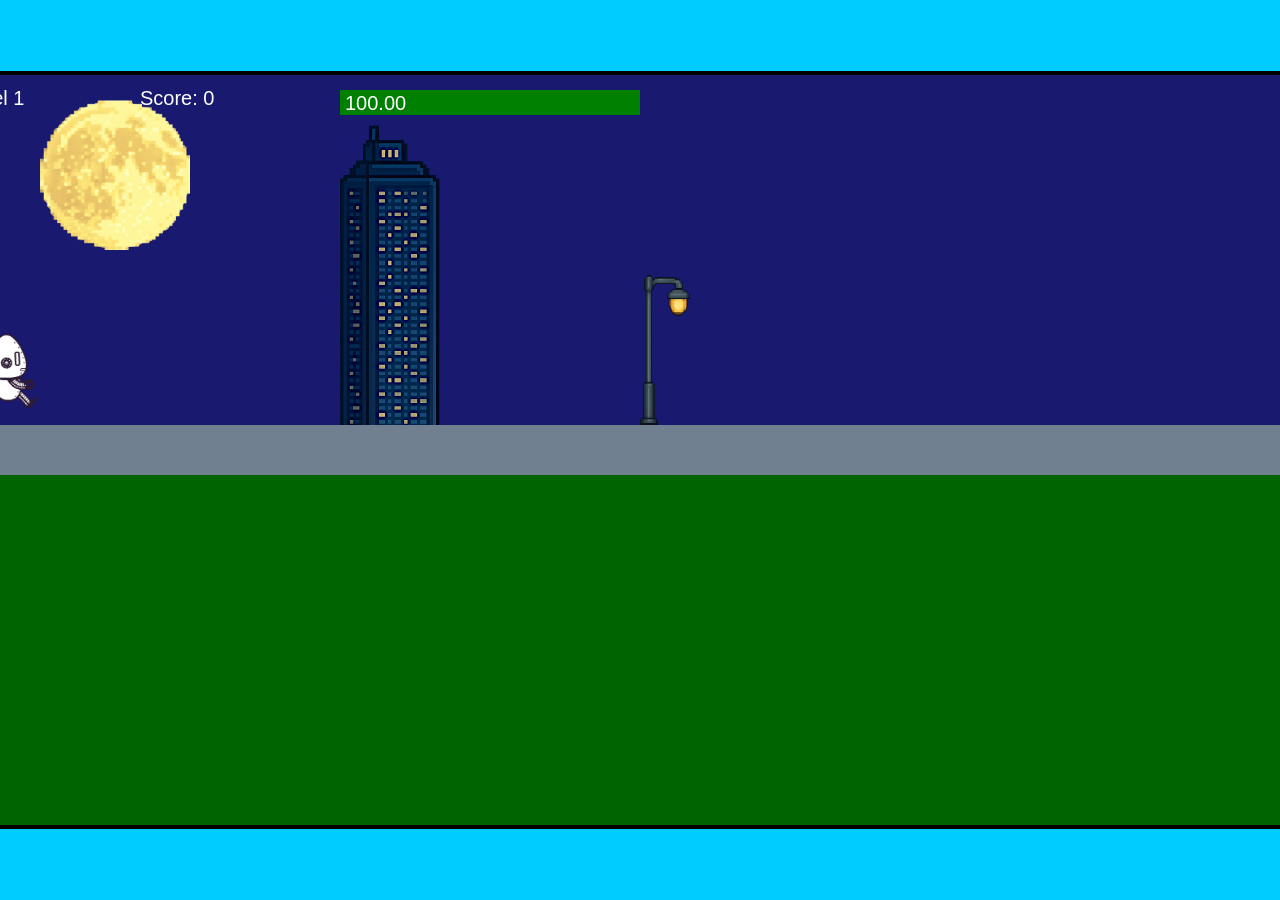
<file: fsd-projects/runtime/index.html>
<!DOCTYPE html>
<html lang="en">
  <head>
    <meta charset="UTF-8" />
    <meta name="viewport" content="width=device-width, initial-scale=1.0" />
    <title>Runtime Neo</title>
    <link rel="stylesheet" href="runtime.css" />
    <script src="https://code.jquery.com/jquery-3.1.0.js"></script>
    <script src="setup.js"></script>
    <script src="levels.js"></script>
    <script src="scenery.js"></script>
    <script src="student.js"></script>
    <script src="main.js"></script>
  </head>
  <body id="body">
    <canvas id="gameCanvas" width="1400" height="750"></canvas>
    <img id="player" src="images/halle.png" />
    <img id="projectile" src="images/projectile.png" />
    <img id="basicPlatform" src="images/interactable/basicPlatform.png" />
    <img id="spikes" src="images/interactable/spikes.png" />
    <img id="bug" src="images/interactable/bug.png" />
    <img id="healthUp" src="images/interactable/healthUp.png" />
    <img id="flag" src="images/interactable/flag.png" />
    <img id="moon" src="images/backgrounds/moon.png" />
    <img id="building" src="images/backgrounds/building.png" />
    <img id="lamp" src="images/backgrounds/lamp.png" />
  </body>
</html>
</file>
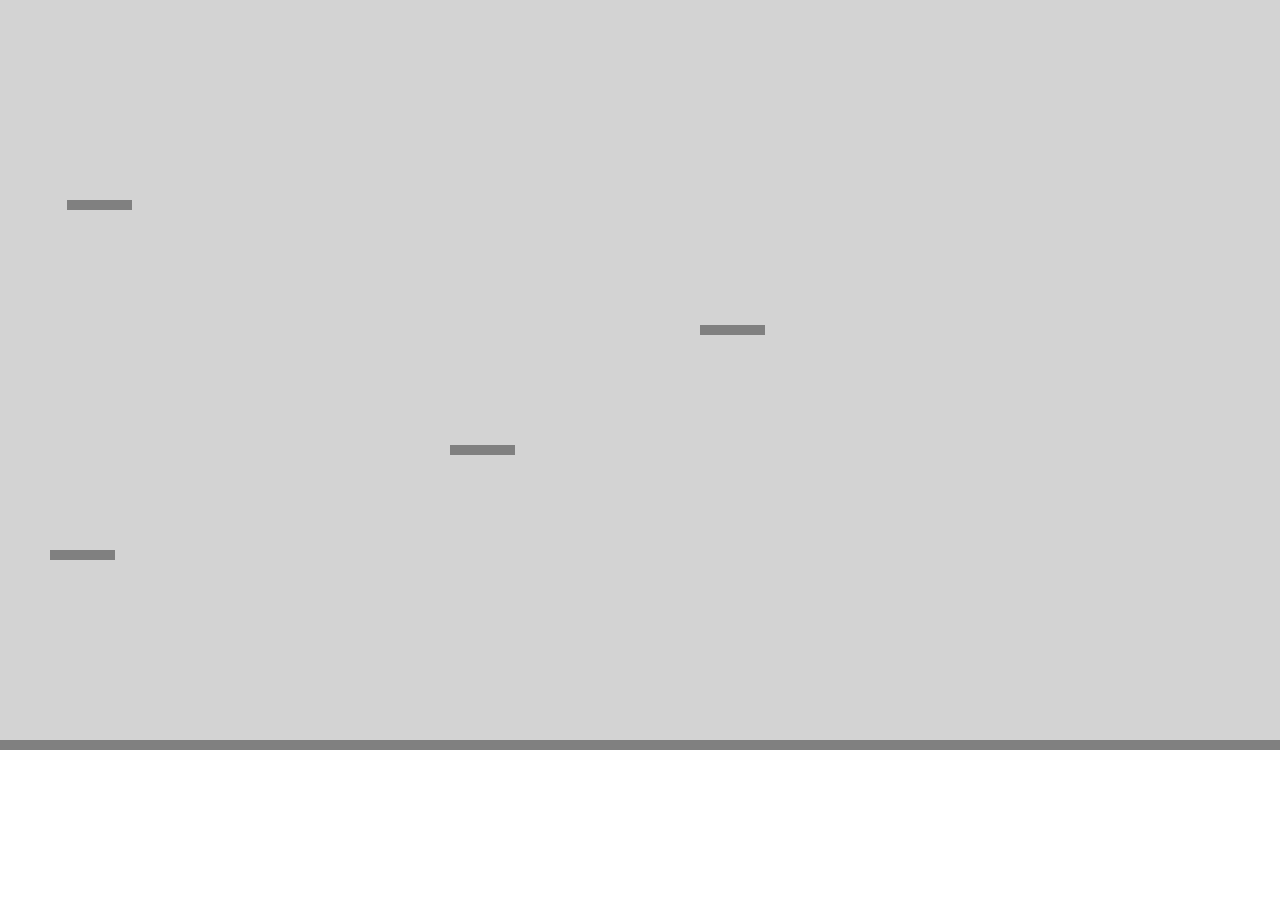
<file: platformerJS.html>
<!DOCTYPE html>
<html>

<head>
    <meta charset="UTF-8">
    <title>platformer
    </title>
    <style>
        body {
            margin: 0px;
        }

        canvas {
            background-color: lightgray;
        }

        img {
            display: none;
        }
    </style>
</head>

<body id="body">
    <canvas id='canvas' width='1400' height="750"></canvas>
    <img id="cannon" src="cannon.png">
    <img id="player" src="halleTrue.png">
    <img id="projectile" src="projectile.png">

    <script>
        var canvas = document.getElementById("canvas")
        var ctx = canvas.getContext('2d')

        var halleImage
        var cannon
        var platformImage
        var animationDetails = {}

        //setup variables
        const walkAcceleration = 2.5 //how much is added to the speed each frame
        const gravity = 1 //how much is subratced from speedY each frame
        const friction = 1.5   //how much the player is slowed each frame
        const frictionBoundry = .5 //an odd variable, look at the friction calculation to figure it out. Basicly it's the point at which the player stops slowing down and just stops moving. Without this speed approaches zero and never reaches it. 
        const maxSpeed = 15 //maximum horizontal speed, not vertical
        const playerJumpStrength = 20 //this is subtracted from the speedY each jump
        const frameRate = 60
        const playerScale = .8 //makes the player just a bit smaller, 20% smaller in fact. Doesn't affect the hitbox, just the image

        //player Variables
        var playerX = 50 //initial x and y of player
        var playerY = 100
        var playerSpeedX = 0
        var playerSpeedY = 0
        var playerHeight
        var playerWidth
        var hitDx
        var hitDy
        var HitBoxWidth = 50 * playerScale
        var hitBoxHeight = 105 * playerScale
        var playerOnGround = false
        var playerFacingRight = true
        var playerDeadAndDeathAnimationDone = false
        var firstTimeSetup = true
        var anyKeyPress = false
        var upPress = false
        var leftPress = false
        var downPress = false
        var rightPress = false
        var spacePress = false


        //player Animation variables
        var animationTypes = {
            duck: "duck",
            flyingJump: "flying-jump",
            frontDeath: "front-death",
            frontIdle: 'front-idle',
            jump: 'jump',
            lazer: 'lazer',
            run: 'run',
            stop: 'stop',
            walk: 'walk',
        }
        var currentAnimationType = animationTypes.run
        var frameIndex = 0
        var jumpTimer = 0
        var debugVar = false

        //platform variables
        var platformX = []
        var platformY = []
        var platformWidth = []
        var platformHeight = []

        //cannon variables
        var cannonX = []
        var cannonY = []
        var cannonRotation = []
        var cannonProjectileCountdown = []
        var cannonTimeBetweenShots = []
        var cannonLocation = []
        var cannonWidth = 118
        var cannonHeight = 80

        //projectile variables
        var projectileX = []
        var projectileY = []
        var projectileSpeedX = []
        var projectileSpeedY = []
        const projectileWidth = 24
        const projectileHeight = projectileWidth

        //collectable variables
        var collectableX = []
        var collectableY = []
        const collectableWidth = 40
        const collectableHeight = 40
        var collectableHover = 0
        var collectableBounce = 1
        var collectableGravity = .1
        var collectableImages = []

        //animation variables
        var spriteHeight = 0
        var spriteWidth = 0
        var maxWidth = 0
        var maxHeight = 0
        var spriteX = 0
        var spriteY = 0
        var offsetX = 0
        var offsetY = 0
        var groundY = 0



        window.addEventListener("load", loadJson);

        function loadJson() {
            getJSON("hallie.json", JsonFunction);//runs this before the setup because of timing things, it's annoying.
        }

        function setupGame() {

            if (firstTimeSetup) {
                halleImage = document.getElementById("player")
                projectileImage = document.getElementById("projectile")
                cannonImage = document.getElementById("cannon")
                platformImage = document.getElementById("platform1")
                document.addEventListener("keydown", keyDownPress, false)
                document.addEventListener("keyup", keyuppress, false)
                firstTimeSetup = false
                //start game
                setInterval(main, 1000 / frameRate)
            }
            //create walls
            //don't  change these. or do, I'm a comment not a cop
            createPlatform(-50, -50, canvas.widtaa + 100, 50) //top 
            createPlatform(-50, canvas.height - 10, canvas.width + 100, 200) //right
            createPlatform(-50, -50, 50, canvas.height + 500) //bottom
            createPlatform(canvas.width, -50, 50, canvas.height + 100)

            ////////////////////////////////////////////////////////////////////////////////////////////////////////////////////////
            //////////////////////////ONLY CHANGE BELOW THIS POINT//////////////////////////////////////////////////////////////////
            ////////////////////////////////////////////////////////////////////////////////////////////////////////////////////////

            //create platforms
            //createPlatform(x,y,width,height)
            createPlatform(50, 550, 65, 10)
            createPlatform(700, 325, 65, 10)
            createPlatform(450, 445, 65, 10)
            createPlatform(67, 200, 65, 10)

            //create cannons
            //you pick the wall you want the cannon on, then the position, then the time between shots in milliseconds
            // your wall choices are: 'top' 'left' 'right' or 'bottom'
            //createCannon("top",200,4)
            createCannon("right", 450, 2000)

            //create collectables
            //createCollectable("www.pictureOfFish.jpg",59,299)
            createCollectable("https://upload.wikimedia.org/wikipedia/commons/b/bd/Test.svg", 630, 100)

            
            ////////////////////////////////////////////////////////////////////////////////////////////////////////////////////////
            //////////////////////////ONLY CHANGE ABOVE THIS POINT//////////////////////////////////////////////////////////////////
            ////////////////////////////////////////////////////////////////////////////////////////////////////////////////////////


        }

        function main() {
            ctx.clearRect(0, 0, 1400, 750) //erase the screen so you can draw everything in it's most current position. Get rid of this line to see why we need it


            if (playerDeadAndDeathAnimationDone) {
                deathOfPlayer()
                return
            }

            drawPlatforms()
            drawProjectiles()
            drawCannons()
            drawCollectables()
            playerFrictionAndGravity()

            playerX = playerX + playerSpeedX
            playerY = playerY + playerSpeedY

            collision()//checks if the player will collide with something in this frame
            keyboardControlActions() //keyboard controls. 
            projectileCollision() //checks if the player is getting hit by a projectile in the next frame
            collectablesCollide() //checks if player has touched a collectable


            animate() //this changes halle's picture to the next frame so it looks animated. 
            // debug()//debugging values. Comment this out when not debugging. 
            drawRobot() //this actually displays the image of the robot. 

            // quick note on the order of functions
            // You must have all functions in this general order
            // First you change the player x and y
            // then you do collisions
            // then you do keyboard controls
            // lastly you draw everything
            // keyboard controls before collisions means you can't move. changing player x and y before collisions make things jittery.
            //order is super important. If things seem weird, try changing the order. 
        }

        function changeAnimationType() {
            if (currentAnimationType === animationTypes.frontDeath) {
                if (frameIndex > animationDetails[currentAnimationType].coordinates.length) {
                    playerDeadAndDeathAnimationDone = true
                }
                return
            }
            if (jumpTimer > 0 && !playerOnGround) {
                currentAnimationType = animationTypes.jump
                jumpTimer--
            } else {
                jumpTimer = 0
                if (Math.abs(playerSpeedX) > 0) {//if you're moving then change animation to walking or running
                    if (leftPress || rightPress) {
                        currentAnimationType = animationTypes.run
                    } else {
                        currentAnimationType = animationTypes.walk
                    }
                } else if (playerOnGround) {
                    if (currentAnimationType !== animationTypes.frontIdle) {
                        currentAnimationType = animationTypes.frontIdle
                        // }
                    }
                }
            }

        }

        function debug() {
            debugVar = true

            ctx.fillText("xs" + playerSpeedX + " x: " + playerX, 500, 200)
            ctx.fillText("ys" + playerSpeedY + " y: " + playerY, 500, 250)

            ctx.fillStyle = 'black'
            ctx.fillText("on ground " + playerOnGround, 150 + playerX, playerY - 20)
            ctx.fillText("hitx" + hitDx, 150 + playerX, playerY)
            ctx.fillText("hity" + hitDy, 150 + playerX, playerY + 20)
            ctx.fillText("offsetx" + offsetX, 150 + playerX, playerY + 40)
            ctx.fillText("offsetY" + offsetY, 150 + playerX, playerY + 60)
            // ctx.fillText("hitx" + hitDx, 150 + playerX, playerY + 80)
            // ctx.fillText("hitx" + hitDx, 150 + playerX, playerY + 100)

            ctx.fillStyle = 'grey'
            ctx.fillRect(playerX, playerY, playerWidth, playerHeight)

            //debug showing collision
            ctx.fillStyle = "yellow"
            ctx.fillRect(500, 100, 50, 50)

            ctx.fillStyle = "green"
            ctx.fillRect(playerX, playerY, HitBoxWidth, hitBoxHeight)

            if (collision() !== undefined) {
                ctx.fillStyle = "yellow"
                ctx.fillRect(playerX, playerY - 50, 10, 10)

            }
        }

        function animate() {

            var previousFrameRate = frameIndex
            frameIndex = frameIndex + (18 / frameRate) //+ .5 * Math.abs(playerSpeedX / maxSpeed) //only advance the animation every other frame
            if (Math.floor(previousFrameRate) === Math.floor(frameIndex)) {
                return
            }
            changeAnimationType()
            if (frameIndex > animationDetails[currentAnimationType].coordinates.length) {
                frameIndex = 0
            }
            spriteX = animationDetails[currentAnimationType].coordinates[Math.floor(frameIndex)].sx
            spriteY = animationDetails[currentAnimationType].coordinates[Math.floor(frameIndex)].sy
            spriteWidth = animationDetails[currentAnimationType].coordinates[Math.floor(frameIndex)].width
            spriteHeight = animationDetails[currentAnimationType].coordinates[Math.floor(frameIndex)].height
            maxWidth = animationDetails[currentAnimationType].maxWidth * playerScale //you have to multiply all these by scale so that when you change the size of the player all the animations scale too
            maxHeight = animationDetails[currentAnimationType].maxHeight * playerScale
            offsetX = animationDetails[currentAnimationType].coordinates[Math.floor(frameIndex)].xoffset * playerScale
            offsetY = animationDetails[currentAnimationType].coordinates[Math.floor(frameIndex)].yoffset * playerScale
            playerWidth = animationDetails[currentAnimationType].coordinates[Math.floor(frameIndex)].width * playerScale
            playerHeight = animationDetails[currentAnimationType].coordinates[Math.floor(frameIndex)].height * playerScale
            hitDx = animationDetails[currentAnimationType].coordinates[Math.floor(frameIndex)].hitDx * playerScale
            hitDy = animationDetails[currentAnimationType].coordinates[Math.floor(frameIndex)].hitDy * playerScale

        }

        function drawRobot() {
            //ctx.drawImage(imageVaribale, sourceY, SourceX, sourceWidth, sourceHeight, canvasX, canvasY, finalWidth, finalHeight)
            //https://developer.mozilla.org/en-US/docs/Web/API/CanvasRenderingContext2D/drawImage
            //you only need the extra four source arguments if you want to only display a portion of the picture, if you want to show the whole picture you can just do drawImage(imageVar, canvasx, canvasy, width,height)
            //next section draws hallie. There is an if so that the image is reversed based on the direction of travel

            //there is also a hitdx and hitdy, those are offsets for the animation, enable debugger to see the true hitbox in green
            //you can enable the debug view by uncommenting the debug() function call in the main function. 
            if (playerDeadAndDeathAnimationDone) {
                return //return stops the function, we don't want to draw the robot after we die
            }

            if (playerFacingRight) {
                ctx.drawImage(halleImage, spriteX, spriteY, spriteWidth, spriteHeight, playerX - hitDx, playerY - hitDy, playerWidth, playerHeight)
            } else {//for running to the left you mirror the image. you also have to draw the 
                ctx.save();
                ctx.scale(-1, 1); //mirror the entire canvas
                ctx.drawImage(halleImage, spriteX, spriteY, spriteWidth, spriteHeight, -playerX - playerWidth + hitDx, playerY - hitDy, playerWidth, playerHeight)
                ctx.restore();//put the canvas back to normal
            }
        }

        function collision() {
            playerOnGround = false //you reset this every frame, if the player is actually on the ground the resolveCollision function will set it to true
            var result = undefined
            for (var i = 0; i < platformX.length; i++) { //check every platform
                if (playerX + HitBoxWidth > platformX[i]) { //if the right side of the player is inside of the left side of the platform
                    if (playerX < platformX[i] + platformWidth[i]) { //and the left side of the player is inside of the right side of the platform
                        if (playerY < platformY[i] + platformHeight[i]) { //top of player is above bottom of platform
                            if (playerY + hitBoxHeight > platformY[i]) {//bottom of player is below top of platform
                                //now that we know we have collided we figure out the direction of collision
                                result = resloveCollision(platformX[i], platformY[i], platformWidth[i], platformHeight[i])
                            }
                        }
                    }
                }
            }
            return result

        }

        function resloveCollision(objx, objy, objw, objh) {
            //this is the return value
            let collisionDirection = ""
            //found here https://stackoverflow.com/questions/38648693/resolve-collision-of-two-2d-elements
            //first we find the distance between the center of the object and the player
            let dx = (playerX + (HitBoxWidth / 2)) - (objx + (objw / 2))
            let dy = (playerY + (hitBoxHeight / 2)) - (objy + (objh / 2))

            //get half widths of each item
            //i'm honestly not 100% certian why this step is in there, but it works.
            let halfWidth = (HitBoxWidth / 2) + (objw / 2)
            let halfHeight = (hitBoxHeight / 2) + (objh / 2)

            // if the x and y vector are less than the half width or half height,
            // they we must be inside the object, causing a collision
            //         if (Math.abs(dx) <= halfWidth) {
            // if (Math.abs(dy) <= halfHeight) {
            //what side are we colliding on?
            let originx = halfWidth - Math.abs(dx)
            let originy = halfHeight - Math.abs(dy)

            if (debugVar) {
                //debug
                ctx.strokeStyle = 'blue'
                ctx.beginPath()
                ctx.moveTo(objx + dx, objy)
                ctx.lineTo(objx, objy)
                ctx.lineTo(objx, objy + dy)
                ctx.stroke()
                ctx.fillStyle = "rbga(252,186,3,.3)"
                ctx.fillRect(playerX, playerY, HitBoxWidth, hitBoxHeight)
            }

            if (originx >= originy) {
                if (dy > 0) {                    //bottom collision
                    collisionDirection = 'bottom'
                    playerY = playerY + originy + 1
                    playerSpeedY = 0
                } else {                         //top collision
                    collisionDirection = 'top'
                    playerY = playerY - originy
                    playerSpeedY = 0
                    playerOnGround = true
                }
            } else {
                if (dx > 0) {                    //left collision
                    collisionDirection = 'left'
                    playerX = playerX + originx
                    playerSpeedX = 0
                } else {                        //right collision
                    collisionDirection = 'right'
                    playerX = playerX - originx
                    playerSpeedX = 0
                }
            }

            return collisionDirection

        }

        function projectileCollision() {
            if (currentAnimationType === animationTypes.frontDeath) { //checking if the player is dead
                //once you die we don't need you to die again, so we stop checking
                return
            }

            //this deletes any projectiles that go off the screen
            for (var i = 0; i < projectileX.length; i++) {
                if (projectileX[i] > canvas.width + 100) {
                    projectileX.splice(i, 1)//splice deletes an item from an array
                    projectileY.splice(i, 1)
                    projectileSpeedX.splice(i, 1)
                    projectileSpeedY.splice(i, 1)
                }
                if (projectileX[i] < -100) {
                    projectileX.splice(i, 1)
                    projectileY.splice(i, 1)
                    projectileSpeedX.splice(i, 1)
                    projectileSpeedY.splice(i, 1)
                }
                if (projectileY[i] > canvas.height + 100) {
                    projectileX.splice(i, 1)
                    projectileY.splice(i, 1)
                    projectileSpeedX.splice(i, 1)
                    projectileSpeedY.splice(i, 1)
                }
                if (projectileY[i] < -100) {
                    projectileX.splice(i, 1)
                    projectileY.splice(i, 1)
                    projectileSpeedX.splice(i, 1)
                    projectileSpeedY.splice(i, 1)
                }

                //collision with the player
                //I used the collision function because it's eaiser to reuse things
                if (projectileX[i] < playerX + HitBoxWidth) {
                    if (projectileX[i] + projectileWidth > playerX) {
                        if (projectileY[i] < playerY + hitBoxHeight) {
                            if (projectileY[i] + projectileHeight > playerY) {
                                currentAnimationType = animationTypes.frontDeath
                                frameIndex = 0
                            }
                        }
                    }
                }

            }
        }

        function deathOfPlayer() {
            ctx.fillStyle = 'grey'
            ctx.fillRect(canvas.width / 4, canvas.height / 6, canvas.width / 2, canvas.height / 2)
            ctx.fillStyle = 'black'
            ctx.font = '800% serif'
            ctx.fillText("Your're are dead", canvas.width / 4, canvas.height / 6 + canvas.height / 5, canvas.width / 16 * 14)
            ctx.font = '500% serif'
            ctx.fillText("hit the any key to alive", canvas.width / 4, canvas.height / 6 + canvas.height / 3, canvas.width / 16 * 14)
            if (anyKeyPress) {
                anyKeyPress = false
                resetVariables()
            }
        }

        function playerFrictionAndGravity() {
            //max speed limiter for ground
            if (playerSpeedX > maxSpeed) { //you have to regulate both forwards and backwards speed
                playerSpeedX = maxSpeed
            } else if (playerSpeedX < -maxSpeed) {
                playerSpeedX = -maxSpeed
            }

            //friction
            if (Math.abs(playerSpeedX) < 1) { //this makes sure that the player actually stops when the speed gets low enough
                //otherwise if you just always reduce speed it will just end up jiggling
                playerSpeedX = 0
            }
            else if (playerSpeedX > 0) {
                playerSpeedX = playerSpeedX - friction
            } else {
                playerSpeedX = playerSpeedX + friction
            }


            if (playerOnGround === false) {
                playerSpeedY = playerSpeedY + gravity
            }


        }

        function drawPlatforms() {
            for (var i = 0; i < platformX.length; i++) {
                ctx.fillStyle = "grey"
                ctx.fillRect(platformX[i], platformY[i], platformWidth[i], platformHeight[i])
            }
        }

        function drawProjectiles() {
            for (var i = 0; i < projectileX.length; i++) {
                ctx.drawImage(projectileImage, projectileX[i], projectileY[i], projectileWidth, projectileHeight)
                projectileX[i] = projectileX[i] + projectileSpeedX[i]
                projectileY[i] = projectileY[i] + projectileSpeedY[i]
            }
        }

        function drawCannons() {
            for (var i = 0; i < cannonX.length; i++) {

                if (cannonProjectileCountdown[i] >= cannonTimeBetweenShots[i]) {
                    cannonProjectileCountdown[i] = 0
                    createProjectile(cannonLocation[i], cannonX[i], cannonY[i])
                } else {
                    cannonProjectileCountdown[i] = cannonProjectileCountdown[i] + 1
                }

                ctx.fillStyle = "grey"
                //canvas rotation is trash, here be dragons
                ctx.save(); //save the current translation of the screen. 
                ctx.translate(cannonX[i], cannonY[i]); //you are moving the top left of the screen to the pictures location, this is because you can't rotate the image, you have to rotate the whole page
                ctx.rotate(cannonRotation[i] * Math.PI / 180); //then you rotate. rotation is centered on 0,0 on the canvas, which is why we moved the picture to 0,0 with translate(x,y)
                ctx.drawImage(cannonImage, 0, 0, cannonWidth, cannonHeight) //you draw the image on the rotated canvas. as of this line, the picture is straight and the rest of the page is rotated
                //also the previous line uses -width / 2 so that the picture is centered. This will mean that (0,0) is at the exact center of the image
                ctx.translate(-cannonX[i], -cannonY[i]); //the reverse of the previous translate, this moves the page back to the correct place so that the image is no longer at (0,0)
                ctx.restore(); //this unrotates the canvas so the canvas is straight, but now since you did that the picture looks rotated
                //rotation is the worst thing to ever exist.

            }
        }

        function drawCollectables() {
            for (var i = 0; i < collectableImages.length; i++) {
                if (collectableImages[i].collected !== true) {
                    //draw on screen if not collected
                    ctx.drawImage(collectableImages[i].image, collectableImages[i].x, collectableImages[i].y, collectableWidth, collectableHeight)
                } else {
                    //draw the icons at the top if collected
                    if (collectableImages[i].alpha > .4) {
                        collectableImages[i].alpha = collectableImages[i].alpha - .007
                    }
                    ctx.globalAlpha = collectableImages[i].alpha
                    ctx.drawImage(collectableImages[i].image, 200 + 100 * i, 10, collectableWidth, collectableHeight)
                    ctx.globalAlpha = 1
                }

                //gravity
                collectableImages[i].speedy = collectableImages[i].speedy + collectableGravity
                collectableImages[i].y = collectableImages[i].y + collectableImages[i].speedy

                // check for collision with platforms in order to bounce
                for (var j = 0; j < platformX.length; j++) { //check every platform
                    if (collectableImages[i].x + collectableWidth > platformX[j]) { //if the right side of the collectable is inside of the left side of the platform
                        if (collectableImages[i].x < platformX[j] + platformWidth[j]) { //and the left side of the collectable is inside of the right side of the platform
                            if (collectableImages[i].y < platformY[j] + platformHeight[j]) { //top of collectable is above bottom of platform
                                if (collectableImages[i].y + collectableHeight > platformY[j]) {//bottom of collectable is below top of platform
                                    collectableImages[i].speedy = -5
                                }
                            }
                        }
                    }
                }


            }
        }

        function collectablesCollide() {
            for (var i = 0; i < collectableImages.length; i++) {
                if (collectableImages[i].x + collectableWidth > playerX) { //if the right side of the collectable is inside of the left side of the platform
                    if (collectableImages[i].x < playerX + HitBoxWidth) { //and the left side of the collectable is inside of the right side of the platform
                        if (collectableImages[i].y < playerY + hitBoxHeight) { //top of collectable is above bottom of platform
                            if (collectableImages[i].y + collectableHeight > playerY) {//bottom of collectable is below top of platform
                                collectableImages[i].collected = true
                            }
                        }
                    }
                }
            }

        }

        function createPlatform(x, y, width, height) {
            platformX.push(x)
            platformY.push(y)
            platformHeight.push(height)
            platformWidth.push(width)
        }

        function createCannon(wallLocation, position, timeBetweenShots) {

            cannonTimeBetweenShots.push(timeBetweenShots / (1000 / frameRate))
            cannonProjectileCountdown.push(0)
            cannonLocation.push(wallLocation)

            if (wallLocation === 'top') {
                cannonX.push(position)
                cannonY.push(cannonHeight)//because of rotation the position is weird. rotation stinks
                cannonRotation.push(180)//I'm using degrees even though rotation used radians, we convert to radians when we draw it
            } else if (wallLocation === 'bottom') {
                cannonX.push(position)
                cannonY.push(canvas.height - cannonHeight)
                cannonRotation.push(0)
            } else if (wallLocation === 'left') {
                cannonX.push(cannonHeight)
                cannonY.push(position)
                cannonRotation.push(90)
            } else if (wallLocation === 'right') {
                cannonX.push(canvas.width - cannonHeight)
                cannonY.push(position)
                cannonRotation.push(270)
            }
        }

        function createCollectable(url, x, y) {
            if (url !== "") {
                var img = document.createElement('img');
                img.src = url;
                img.id = collectableImages.length + "image"
                collectableImages.push({
                    image: img,
                    x: x,
                    y: y,
                    speedy: 0,
                    collected: false,
                    alpha: 2,
                })
            }
        }

        function createProjectile(wallLocation, x, y) {

            if (currentAnimationType === animationTypes.frontDeath) { //checking if the player is dead
                //once you die we don't need you to die again, so we stop checking
                return
            }

            if (wallLocation === 'top') {
                projectileX.push(x - 71.5)
                projectileY.push(y - 55)
                projectileSpeedX.push(0)
                projectileSpeedY.push(5)
            } else if (wallLocation === 'bottom') {
                projectileX.push(x + 47)
                projectileY.push(y + 50)
                projectileSpeedX.push(0)
                projectileSpeedY.push(-5)
            } else if (wallLocation === 'left') {
                projectileX.push(x - 80)
                projectileY.push(y + 46)
                projectileSpeedX.push(5)
                projectileSpeedY.push(0)
            } else if (wallLocation === 'right') {
                projectileX.push(x + 40)
                projectileY.push(y - 71.5)
                projectileSpeedX.push(-5)
                projectileSpeedY.push(0)
            }
        }

        function keyboardControlActions() {
            anyKeyPress = false //keyboardHandler will set this to true if you press any key. setting the variable to false here makes sure that key press dosen't stick around.
            //this is used for respawning, basicly if you hit any key after you die this variable will be set to true and you will respawn. 

            if (currentAnimationType === animationTypes.frontDeath) {
                return
            }

            if (upPress) {
                //playerSpeedY -= walkspeed
            }
            if (downPress) {
                //playerSpeedY += walkspeed
            }
            if (leftPress) {
                playerSpeedX -= walkAcceleration
                playerFacingRight = false
            }
            if (rightPress) {
                playerSpeedX += walkAcceleration
                playerFacingRight = true
            }
            if (spacePress) {
                if (playerOnGround) { //this only lets you jump if you are on the ground
                    playerSpeedY = playerSpeedY - playerJumpStrength
                    jumpTimer = 19 //this counts how many frames to have the jump last. 
                    playerOnGround = false //bug fix for jump animation, you have to change this or the jump animation doesn't work
                    frameIndex = 4
                }
            }



        }

        function keyDownPress(e) { //the e in this parenthesis is a parameter, it contains information about what key you pressed. e is also short for event in this case. 
            anyKeyPress = true
            if (e.key === "ArrowUp" || e.key === "w") { // || means or. || is or && is and. if one or the other is true, then true. this if is asking if the key is w or arrowup
                upPress = true
            }
            if (e.key === "ArrowLeft" || e.key === "a") {
                leftPress = true
            }
            if (e.key === "ArrowDown" || e.key === "s") {
                downPress = true
            }
            if (e.key === "ArrowRight" || e.key === "d") {
                rightPress = true
            }
            if (e.key === " ") {
                spacePress = true
            }

        }

        function keyuppress(e) { //keydown and keyup are both needed because both are important. think of a gas pedal: you want to car to know you pressed down the pedal, and you REALLY want it to know when you let up on the gas. 
            if (e.key === "ArrowUp" || e.key === "w") {
                upPress = false
            }
            if (e.key === "ArrowLeft" || e.key === "a") {
                leftPress = false
            }
            if (e.key === "ArrowDown" || e.key === "s") {
                downPress = false
            }
            if (e.key === "ArrowRight" || e.key === "d") {
                rightPress = false
            }
            if (e.key === " ") {
                spacePress = false
            }
        }

        var getJSON = function (url, callback) {
            var xhr = new XMLHttpRequest();
            xhr.open("GET", url, true);
            xhr.responseType = "json";
            xhr.onload = function () {
                var status = xhr.status;
                if (status === 200) {
                    callback(null, xhr.response);
                    setupGame()
                } else {
                    callback(status, xhr.response);
                }
            };
            xhr.send();
        };

        function JsonFunction(status, response) {

            /*
                diagram of the json
                top level is the name of the animation
                also don't you dare complain, this is operation sparks fault for making the animation so complicated.
                animation name{
                    coordinates{
                        sx: xpadding,
                        sy: ypadding,
                        width: cords.swidth,
                        height: cords.sheight,
                        hitWidth: 50, //cords.width,
                        hitHeight: 105,//cords.height,
                        hitDx: 0,
                        hitDy: 0,
                        xoffset: xoffset,
                        yoffset: yoffset,
                    }
                    maxHeight: largest size the sprite can be
                    maxWidth: 
                }
            */
            console.log(response)
            animationDetails = response
        }

        function resetVariables() {
            playerX = 100 //initial x and y of player
            playerY = 100
            playerSpeedX = 0
            playerSpeedY = 0
            playerDeadAndDeathAnimationDone = false
            anyKeyPress = false
            upPress = false
            leftPress = false
            downPress = false
            rightPress = false
            spacePress = false
            currentAnimationType = animationTypes.run
            frameIndex = 0
            jumpTimer = 0
            platformX = []
            platformY = []
            platformWidth = []
            platformHeight = []
            cannonX = []
            cannonY = []
            cannonRotation = []
            cannonProjectileCountdown = []
            cannonTimeBetweenShots = []
            cannonLocation = []
            projectileX = []
            projectileY = []
            projectileSpeedX = []
            projectileSpeedY = []
            collectableX = []
            collectableY = []
            collectableType = []
            collectableBounce = []

            setupGame()
        }

    </script>
</body>

</html>
</file>
<file: fsd-projects/runtime/runtime.css>
/* runtime.css */
/* Styles for Runtime Neo auto-runner game */

img {
  display: none;
}

#gameCanvas {
  position: absolute;
  border: 4px solid #000;
  top: 50%;
  left: 50%;
  transform: translate(-50%, -50%);
}

body {
  margin: 0;
  background-color: #00ccff;
  font-family: Arial, sans-serif;
  text-align: center;
  overflow: hidden;
}
</file>
